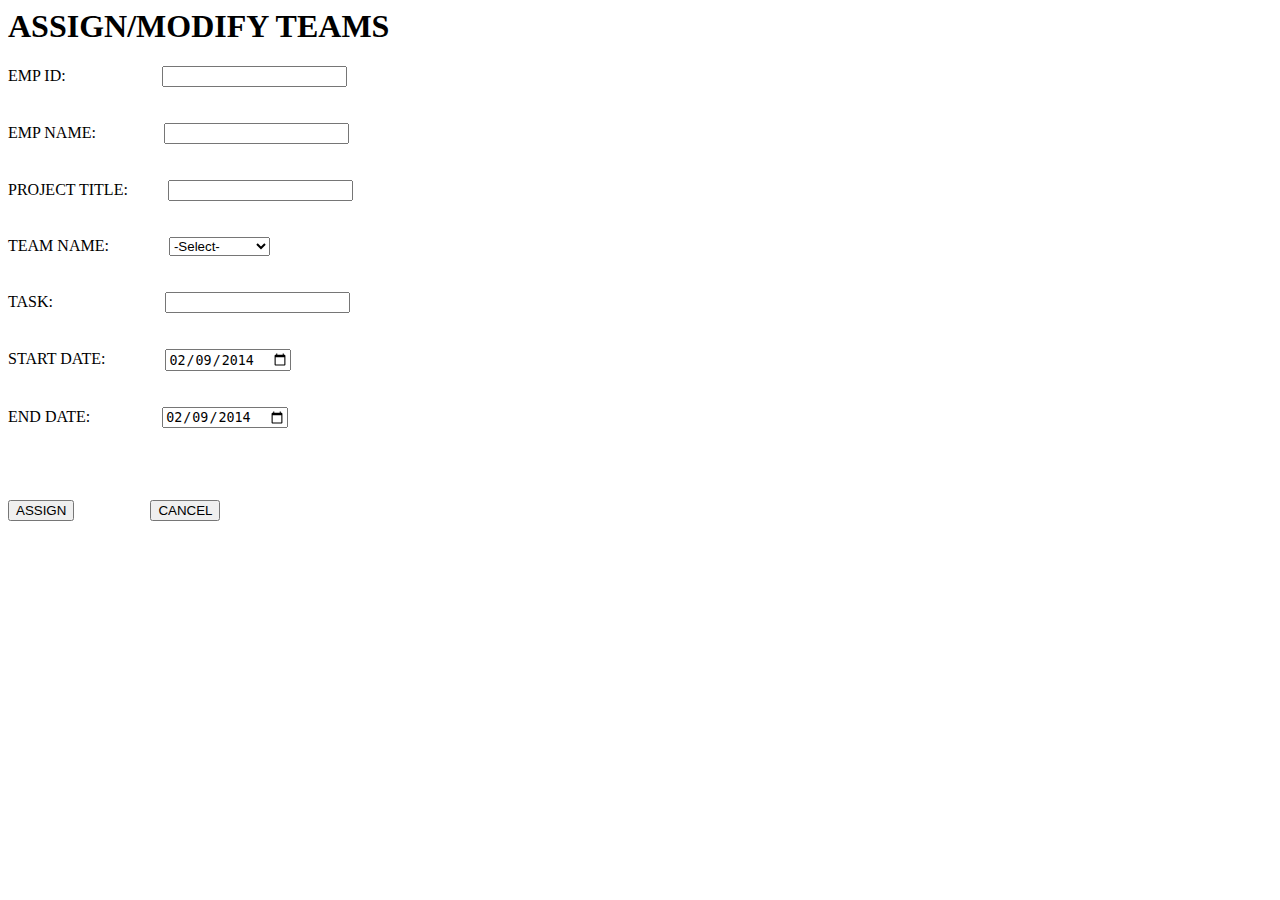
<file: src/app/components/employee/assignteam/assignteam.component.html>
<html>
<head>
<title>Assign</title>
</head>
<body>
<h1><b>ASSIGN/MODIFY TEAMS</b></h1>
<form>

 <label for="empid">EMP ID:</label>
 &nbsp;&nbsp;&nbsp;&nbsp;&nbsp;&nbsp;&nbsp;&nbsp;&nbsp;&nbsp;&nbsp;&nbsp;&nbsp;&nbsp;&nbsp;&nbsp;&nbsp;&nbsp;&nbsp;&nbsp;&nbsp;&nbsp;&nbsp;<input type="text" value="" id="empid" name="empid"><br><br><br>
<label for="empname">EMP NAME:</label>
&nbsp;&nbsp;&nbsp;&nbsp;&nbsp;&nbsp;&nbsp;&nbsp;&nbsp;&nbsp;&nbsp;&nbsp;&nbsp;&nbsp;&nbsp;&nbsp;<input type="text" value="" id="empname" name="empname"><br><br><br>
<label for="proname">PROJECT TITLE:</label>
&nbsp;&nbsp;&nbsp;&nbsp;&nbsp;&nbsp;&nbsp;&nbsp;&nbsp;<input type="text" value="" id="proname" name="proname"><br><br><br>
<label for="teamname">TEAM NAME:</label>
			&nbsp;&nbsp;&nbsp;&nbsp;&nbsp;&nbsp;&nbsp;&nbsp;&nbsp;&nbsp;&nbsp;&nbsp;&nbsp;&nbsp;<select id="teamname" name="teamname">
				<option value="0">-Select-</option>
				<option value="0">Development</option>
				<option value="0">Testing</option>
				<option value="0">Hardware</option>
		  </select><br><br><br>
<label for="task">TASK:</label>
&nbsp;&nbsp;&nbsp;&nbsp;&nbsp;&nbsp;&nbsp;&nbsp;&nbsp;&nbsp;&nbsp;&nbsp;&nbsp;&nbsp;&nbsp;&nbsp;&nbsp;&nbsp;&nbsp;&nbsp;&nbsp;&nbsp;&nbsp;&nbsp;&nbsp;&nbsp;&nbsp;<input type="text" value="" id="task" name="task"><br><br><br>
<label for="start">START DATE:</label>
&nbsp;&nbsp;&nbsp;&nbsp;&nbsp;&nbsp;&nbsp;&nbsp;&nbsp;&nbsp;&nbsp;&nbsp;&nbsp;&nbsp;<input type="date" id="start" value="2014-02-09"><br><br><br>
<label for="end">END DATE:</label>
&nbsp;&nbsp;&nbsp;&nbsp;&nbsp;&nbsp;&nbsp;&nbsp;&nbsp;&nbsp;&nbsp;&nbsp;&nbsp;&nbsp;&nbsp;&nbsp;&nbsp;<input type="date" id="end" value="2014-02-09"><br><br><br><br><br>
<button type="button" class="btn btn-primary">ASSIGN</button>&nbsp;&nbsp;&nbsp;&nbsp;&nbsp;&nbsp;&nbsp;&nbsp;&nbsp;&nbsp;&nbsp;&nbsp;&nbsp;&nbsp;&nbsp;&nbsp;&nbsp;&nbsp;
<button type="button" class="btn btn-primary">CANCEL</button>
</form>
</body>
</html>
</file>
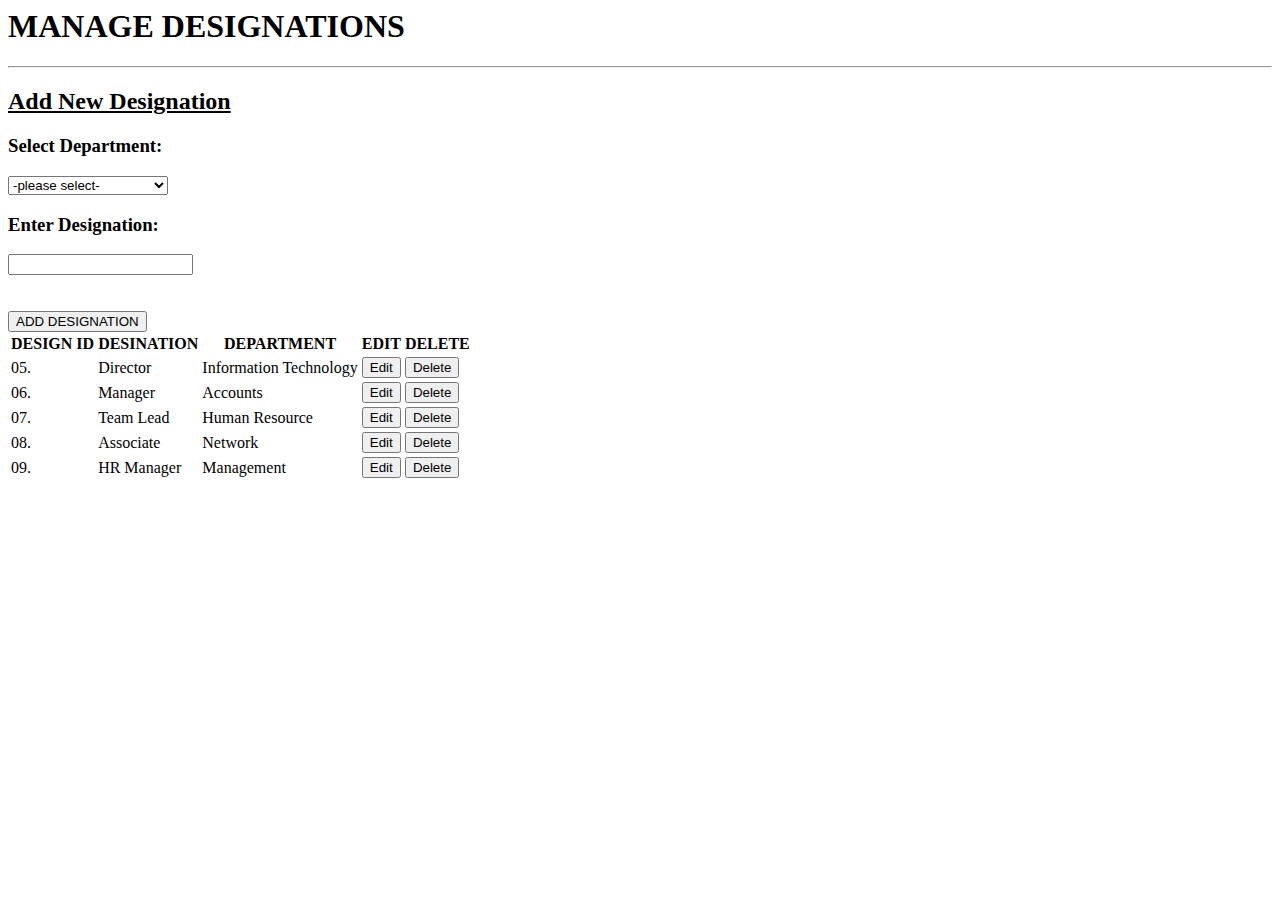
<file: src/app/components/employee/designation/designation.component.html>
<html>
<head>
<title>Designation</title>
</head>

<body>
<h1><b>MANAGE DESIGNATIONS</b></h1>
<hr>
<h2><u>Add New Designation</u></h2>
<h3>Select Department:</h3>
<div class="custom-select" style="width:200px;">

<select>   
   &nbsp;&nbsp;&nbsp;&nbsp;&nbsp;&nbsp;&nbsp;&nbsp;&nbsp;&nbsp;&nbsp;&nbsp;&nbsp;&nbsp;&nbsp;&nbsp;&nbsp;&nbsp;<option value="0">
       -please select-</option>
    <option value="1">Information Technology</option>
    <option value="2">Accounts</option>
    <option value="3">Human Resource</option>
    <option value="4">Network</option>
    <option value="5">Management<option>
</select>
</div>
<h3>Enter Designation:</h3>
 
 <input type="text" name="designation"><br/><br/><br/>

<button type="button" class="btn btn-secondary">ADD DESIGNATION</button> 
 
 <table class="one">
 

	<tr>
		<th>DESIGN ID</th>
		<th>DESINATION</th>
		<th>DEPARTMENT</th>
		<th>EDIT</th>
		<th>DELETE</th>
	</tr>
	<tr>
		<td>05.</td>
		<td>Director</td>
		<td>Information Technology</td>
		<td><button type="button" class="btn btn-primary">Edit</button></td>
		<td><button type="button" class="btn btn-danger">Delete</button></td>
	</tr>
	<tr>
		<td>06.</td>
		<td>Manager</td>
		<td>Accounts</td>
		<td><button type="button" class="btn btn-primary">Edit</button></td>
		<td><button type="button" class="btn btn-danger">Delete</button></td>
	</tr>
	<tr>
		<td>07.</td>
		<td>Team Lead</td>
		<td>Human Resource</td>
		<td><button type="button" class="btn btn-primary">Edit</button></td>
		<td><button type="button" class="btn btn-danger">Delete</button></td>
	</tr>
	<tr>
		<td>08.</td>
		<td>Associate</td>
		<td>Network</td>
		<td><button type="button" class="btn btn-primary">Edit</button></td>
		<td><button type="button" class="btn btn-danger">Delete</button></td>
	</tr>
	<tr>
		<td>09.</td>
		<td>HR Manager</td>
		<td>Management</td>
		<td><button type="button" class="btn btn-primary">Edit</button></td>
		<td><button type="button" class="btn btn-danger">Delete</button></td>
	</tr>
 </table>
 </body>
 </html>
</file>
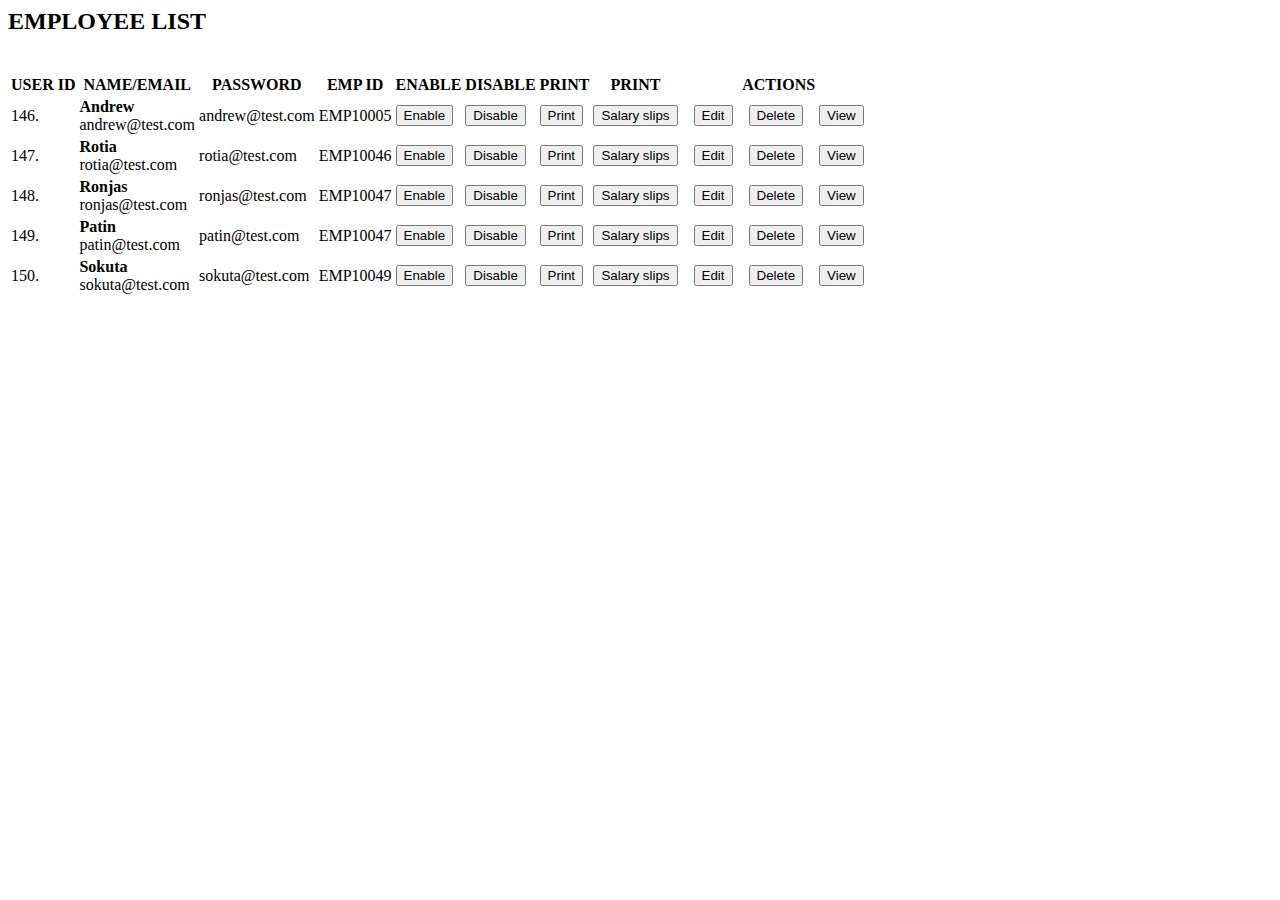
<file: src/app/components/employee/employeelist/employeelist.component.html>
<html>
<head>
<title>Employeelistpage</title>
</head>

<body>

<h2><b>EMPLOYEE LIST</b></h2><br>

<table>
  <tr>
    <th>USER ID</th>
    <th>NAME/EMAIL</th>
    <th>PASSWORD</th>
	<th>EMP ID</th>
    <th>ENABLE</th>
    <th>DISABLE</th>
	<th>PRINT</th>
    <th>PRINT</th>
    <th>ACTIONS</th>
  </tr>
  <tr>
    <td>146.</td>
    <td><b>Andrew</b><br>andrew@test.com</td>
    <td>andrew@test.com</td>
	<td>EMP10005</td>
    <td><button type="button" class="btn btn-square btn-success">Enable</button></td>
    <td><button type="button" class="btn btn-square btn-danger">Disable</button></td>
    <td><button type="button" class="btn">Print</button></td>
    <td><button type="button" class="btn btn-primary btn-sm">Salary slips</button></td>
    <td>&nbsp;&nbsp;&nbsp;<button type="button" class="btn btn-primary">Edit</button>&nbsp;&nbsp;&nbsp;
	<button type="button" class="btn btn-danger">Delete</button>&nbsp;&nbsp;&nbsp;
    <button type="button" class="btn btn-secondary">View</button>&nbsp;&nbsp;&nbsp;
	</td>
  </tr>
    <tr>
    <td>147.</td>
    <td><b>Rotia</b><br>rotia@test.com</td>
    <td>rotia@test.com</td>
	<td>EMP10046</td>
    <td><button type="button" class="btn btn-square btn-success">Enable</button></td>
    <td><button type="button" class="btn btn-square btn-danger">Disable</button></td>
    <td><button type="button" class="btn">Print</button></td>
    <td><button type="button" class="btn btn-primary btn-sm">Salary slips</button></td>
    <td>&nbsp;&nbsp;&nbsp;<button type="button" class="btn btn-primary">Edit</button>&nbsp;&nbsp;&nbsp;
	<button type="button" class="btn btn-danger">Delete</button>&nbsp;&nbsp;&nbsp;
    <button type="button" class="btn btn-secondary">View</button>&nbsp;&nbsp;&nbsp;
	</td>
  </tr>
  <tr>
    <td>148.</td>
    <td><b>Ronjas</b><br>ronjas@test.com</td>
    <td>ronjas@test.com</td>
	<td>EMP10047</td>
    <td><button type="button" class="btn btn-square btn-success">Enable</button></td>
    <td><button type="button" class="btn btn-square btn-danger">Disable</button></td>
    <td><button type="button" class="btn">Print</button></td>
    <td><button type="button" class="btn btn-primary btn-sm">Salary slips</button></td>
    <td>&nbsp;&nbsp;&nbsp;<button type="button" class="btn btn-primary">Edit</button>&nbsp;&nbsp;&nbsp;
	<button type="button" class="btn btn-danger">Delete</button>&nbsp;&nbsp;&nbsp;
    <button type="button" class="btn btn-secondary">View</button>&nbsp;&nbsp;&nbsp;
	</td>
  </tr>
  <tr>
    <td>149.</td>
    <td><b>Patin</b><br>patin@test.com</td>
    <td>patin@test.com</td>
	<td>EMP10047</td>
    <td><button type="button" class="btn btn-square btn-success">Enable</button></td>
    <td><button type="button" class="btn btn-square btn-danger">Disable</button></td>
    <td><button type="button" class="btn">Print</button></td>
    <td><button type="button" class="btn btn-primary btn-sm">Salary slips</button></td>
    <td>&nbsp;&nbsp;&nbsp;<button type="button" class="btn btn-primary">Edit</button>&nbsp;&nbsp;&nbsp;
	<button type="button" class="btn btn-danger">Delete</button>&nbsp;&nbsp;&nbsp;
    <button type="button" class="btn btn-secondary">View</button>&nbsp;&nbsp;&nbsp;
	</td>
  </tr>
  <tr>
    <td>150.</td>
    <td><b>Sokuta</b><br>sokuta@test.com</td>
    <td>sokuta@test.com</td>
	<td>EMP10049</td>
    <td><button type="button" class="btn btn-square btn-success">Enable</button></td>
    <td><button type="button" class="btn btn-square btn-danger">Disable</button></td>
    <td><button type="button" class="btn">Print</button></td>
    <td><button type="button" class="btn btn-primary btn-sm">Salary slips</button></td>
    <td>&nbsp;&nbsp;&nbsp;<button type="button" class="btn btn-primary">Edit</button>&nbsp;&nbsp;&nbsp;
	<button type="button" class="btn btn-danger">Delete</button>&nbsp;&nbsp;&nbsp;
    <button type="button" class="btn btn-secondary">View</button>&nbsp;&nbsp;&nbsp;
	</td>
  </tr>

</table>

</body>
</html>
</file>
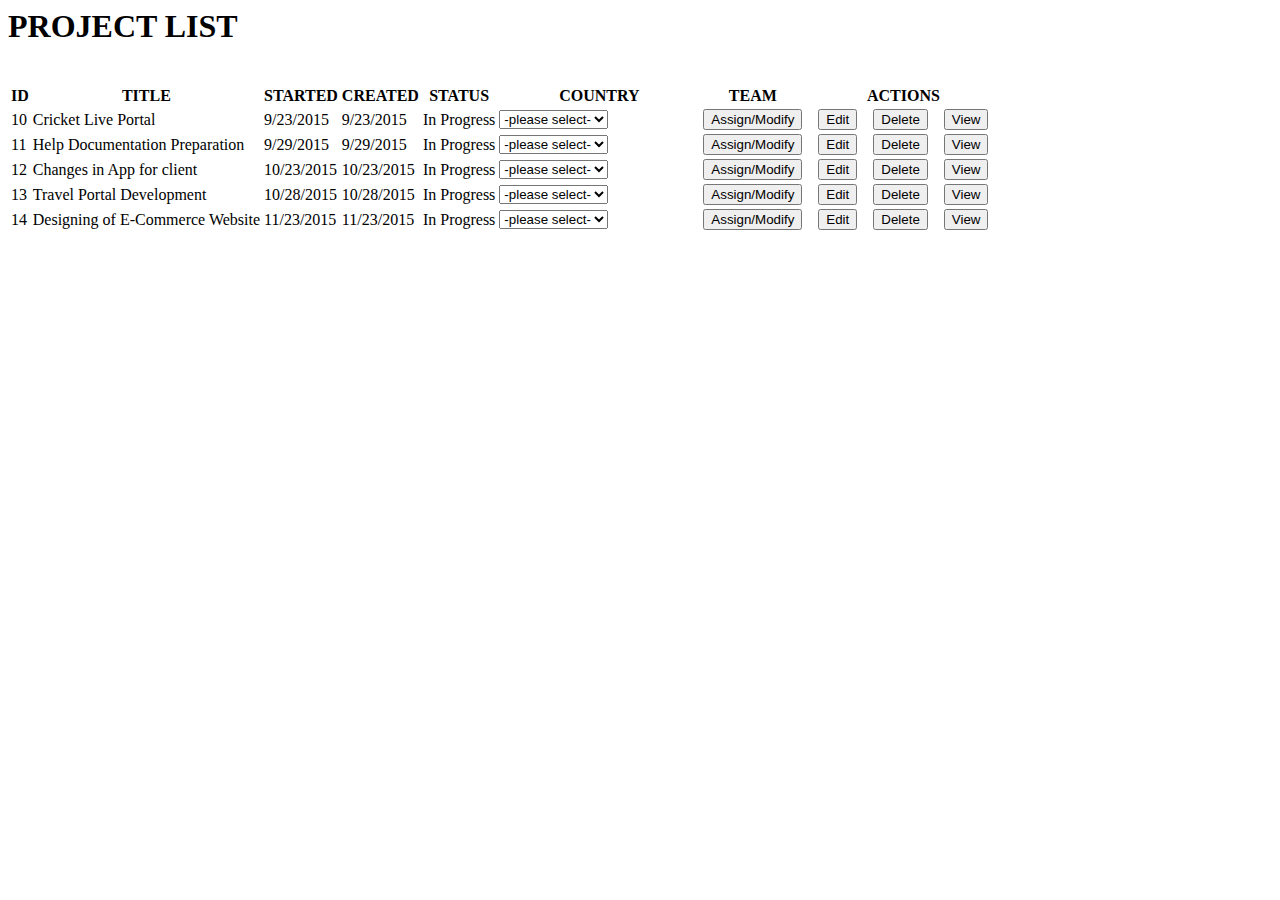
<file: src/app/components/employee/projectlist/projectlist.component.html>
<html>
<head>
<title>project list</title>
</head>
<body>
    <h1><b>PROJECT LIST</b></h1><br>
    <table>
      <tr>
      
        <th>ID</th>
      <th>TITLE</th>
        <th>STARTED</th>
        <th>CREATED</th>
      <th>STATUS</th>
        <th>COUNTRY</th>
        <th>TEAM</th>
      <th>ACTIONS</th>
        
        
      </tr>
      <tr>
        <td>10</td>
        <td>Cricket Live Portal</td>
        <td>9/23/2015</td>
      <td>9/23/2015</td>
        <td>In Progress</td>
        <td><div class="custom-select" style="width:200px;">
    
    <select>   
       &nbsp;&nbsp;&nbsp;&nbsp;&nbsp;&nbsp;&nbsp;&nbsp;&nbsp;&nbsp;&nbsp;&nbsp;&nbsp;&nbsp;&nbsp;&nbsp;&nbsp;&nbsp;<option value="0">
           -please select-</option>
        <option value="1">India</option>
        <option value="2">Singapore</option>
        <option value="3">Mexico</option>
        <option value="4">US</option>
        <option value="5">Paris<option>
    </select>
    </div></td>
      <td><button type="button" class="btn btn-success">Assign/Modify</button></td>
        <td>&nbsp;&nbsp;&nbsp;<button type="button" class="btn btn-primary">Edit</button>&nbsp;&nbsp;&nbsp;
      <button type="button" class="btn btn-danger">Delete</button>&nbsp;&nbsp;&nbsp;
        <button type="button" class="btn btn-secondary">View</button>&nbsp;&nbsp;&nbsp;</td>
      </tr>
      <tr>
        <td>11</td>
        <td>Help Documentation Preparation</td>
        <td>9/29/2015</td>
      <td>9/29/2015</td>
        <td>In Progress</td>
        <td><div class="custom-select" style="width:200px;">
    
    <select>   
       &nbsp;&nbsp;&nbsp;&nbsp;&nbsp;&nbsp;&nbsp;&nbsp;&nbsp;&nbsp;&nbsp;&nbsp;&nbsp;&nbsp;&nbsp;&nbsp;&nbsp;&nbsp;<option value="0">
           -please select-</option>
        <option value="1">India</option>
        <option value="2">Singapore</option>
        <option value="3">Mexico</option>
        <option value="4">US</option>
        <option value="5">Paris<option>
    </select>
    </div></td>
      <td><button type="button" class="btn btn-success">Assign/Modify</button></td>
        <td>&nbsp;&nbsp;&nbsp;<button type="button" class="btn btn-primary">Edit</button>&nbsp;&nbsp;&nbsp;
      <button type="button" class="btn btn-danger">Delete</button>&nbsp;&nbsp;&nbsp;
        <button type="button" class="btn btn-secondary">View</button>&nbsp;&nbsp;&nbsp;</td>
      </tr>
      <tr>
        <td>12</td>
        <td>Changes in App for client</td>
        <td>10/23/2015</td>
      <td>10/23/2015</td>
        <td>In Progress</td>
        <td><div class="custom-select" style="width:200px;">
    
    <select>   
       &nbsp;&nbsp;&nbsp;&nbsp;&nbsp;&nbsp;&nbsp;&nbsp;&nbsp;&nbsp;&nbsp;&nbsp;&nbsp;&nbsp;&nbsp;&nbsp;&nbsp;&nbsp;<option value="0">
           -please select-</option>
        <option value="1">India</option>
        <option value="2">Singapore</option>
        <option value="3">Mexico</option>
        <option value="4">US</option>
        <option value="5">Paris<option>
    </select>
    </div></td>
      <td><button type="button" class="btn btn-success">Assign/Modify</button></td>
        <td>&nbsp;&nbsp;&nbsp;<button type="button" class="btn btn-primary">Edit</button>&nbsp;&nbsp;&nbsp;
      <button type="button" class="btn btn-danger">Delete</button>&nbsp;&nbsp;&nbsp;
        <button type="button" class="btn btn-secondary">View</button>&nbsp;&nbsp;&nbsp;</td>
      </tr>
      <tr>
        <td>13</td>
        <td>Travel Portal Development</td>
        <td>10/28/2015</td>
      <td>10/28/2015</td>
        <td>In Progress</td>
        <td><div class="custom-select" style="width:200px;">
    
    <select>   
       &nbsp;&nbsp;&nbsp;&nbsp;&nbsp;&nbsp;&nbsp;&nbsp;&nbsp;&nbsp;&nbsp;&nbsp;&nbsp;&nbsp;&nbsp;&nbsp;&nbsp;&nbsp;<option value="0">
           -please select-</option>
        <option value="1">India</option>
        <option value="2">Singapore</option>
        <option value="3">Mexico</option>
        <option value="4">US</option>
        <option value="5">Paris<option>
    </select>
    </div></td>
      <td><button type="button" class="btn btn-success">Assign/Modify</button></td>
        <td>&nbsp;&nbsp;&nbsp;<button type="button" class="btn btn-primary">Edit</button>&nbsp;&nbsp;&nbsp;
      <button type="button" class="btn btn-danger">Delete</button>&nbsp;&nbsp;&nbsp;
        <button type="button" class="btn btn-secondary">View</button>&nbsp;&nbsp;&nbsp;</td>
      </tr>
      <tr>
        <td>14</td>
        <td>Designing of E-Commerce Website</td>
        <td>11/23/2015</td>
      <td>11/23/2015</td>
        <td>In Progress</td>
        <td><div class="custom-select" style="width:200px;">
    
    <select>   
       &nbsp;&nbsp;&nbsp;&nbsp;&nbsp;&nbsp;&nbsp;&nbsp;&nbsp;&nbsp;&nbsp;&nbsp;&nbsp;&nbsp;&nbsp;&nbsp;&nbsp;&nbsp;<option value="0">
           -please select-</option>
        <option value="1">India</option>
        <option value="2">Singapore</option>
        <option value="3">Mexico</option>
        <option value="4">US</option>
        <option value="5">Paris<option>
    </select>
    </div></td>
      <td><button type="button" class="btn btn-success">Assign/Modify</button></td>
        <td>&nbsp;&nbsp;&nbsp;<button type="button" class="btn btn-primary">Edit</button>&nbsp;&nbsp;&nbsp;
      <button type="button" class="btn btn-danger">Delete</button>&nbsp;&nbsp;&nbsp;
        <button type="button" class="btn btn-secondary">View</button>&nbsp;&nbsp;&nbsp;</td>
      </tr>
    </table>
    
    </body>
    </html>
</file>
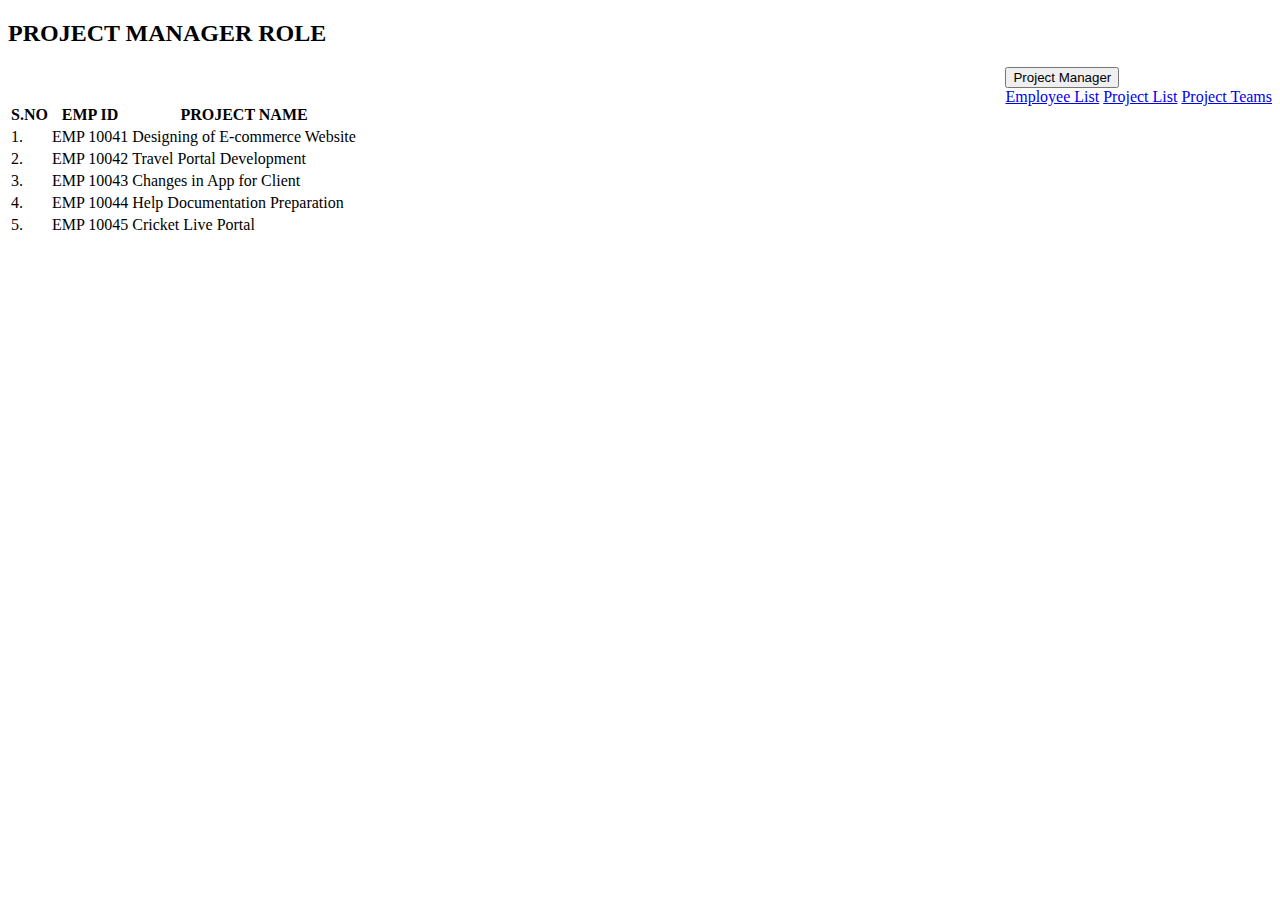
<file: src/app/components/employee/projectmanager/projectmanager.component.html>
<!DOCTYPE html>
<html>
<head>
<title>Projectmanagerpage</title>
<meta name="viewport" content="width=device-width, initial-scale=1">
<link rel="stylesheet" href="https://cdnjs.cloudflare.com/ajax/libs/font-awesome/4.7.0/css/font-awesome.min.css">
</head>
<body>

<h2><b>PROJECT MANAGER ROLE</b></h2>

<div class="navbar">
  
<div class="dropdown" style="float:right;">
  <button class="dropbtn">Project Manager</button>
  <div class="dropdown-content">
    <a href="#">Employee List</a>
    <a href="#">Project List</a>
	<a href="#">Project Teams</a>
  </div>
</div>
</div><br><br>

<table id="employees">
  <tr>
    <th>S.NO</th>
    <th>EMP ID</th>
    <th>PROJECT NAME</th>
  </tr>
  <tr>
    <td>1.</td>
    <td>EMP 10041</td>
    <td>Designing of E-commerce Website</td>
  </tr>
  <tr>
   <td>2.</td>
    <td>EMP 10042</td>
    <td>Travel Portal Development</td>
  </tr>
  <tr>
<td>3.</td>
    <td>EMP 10043</td>
    <td>Changes in App for Client</td>
	</tr>
  <tr>
<td>4.</td>
    <td>EMP 10044</td>
    <td>Help Documentation Preparation</td>  </tr>
  <tr>
    <td>5.</td>
    <td>EMP 10045</td>
    <td>Cricket Live Portal</td>
  </tr>
  
</table>


</body>
</html>
</file>
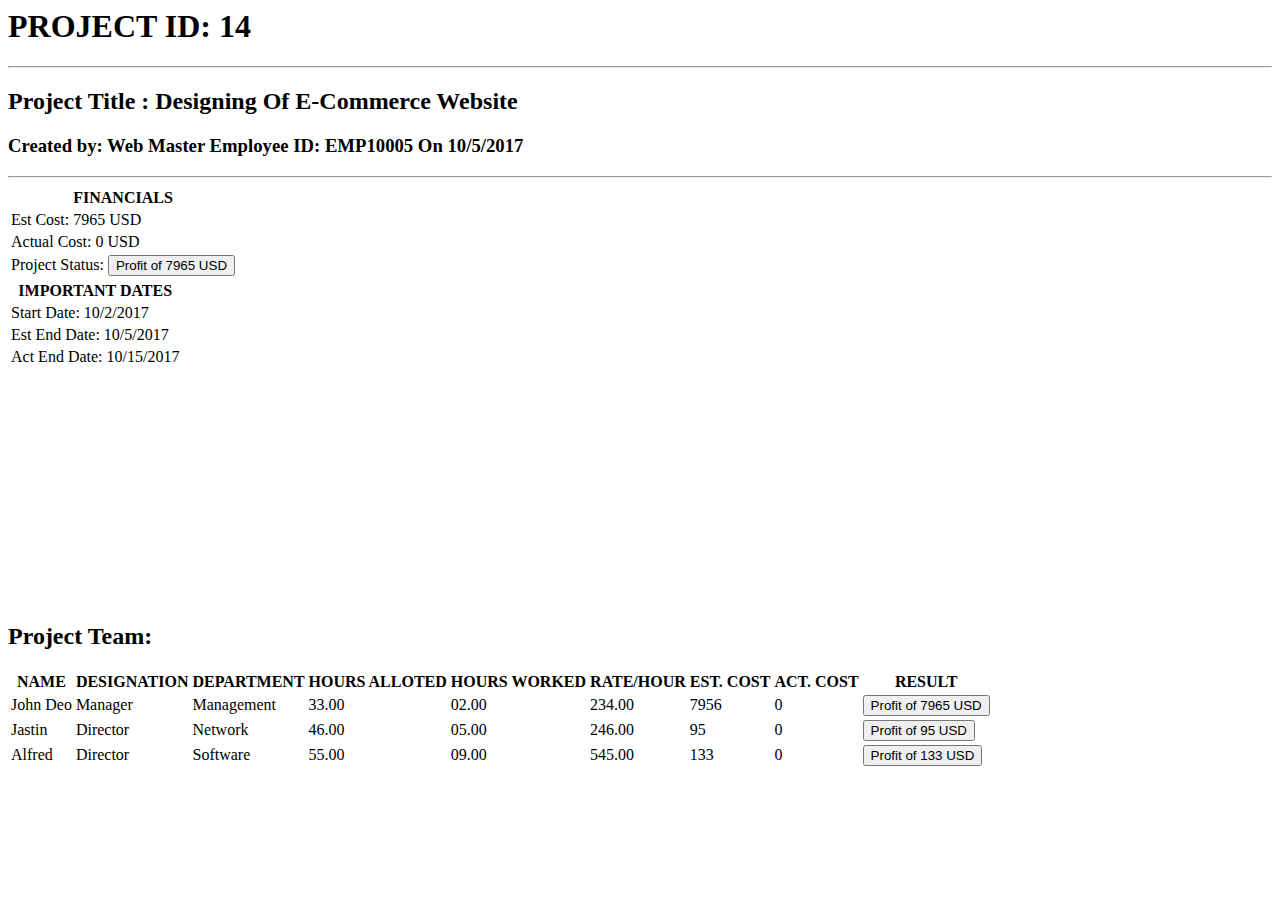
<file: src/app/components/employee/projectteam/projectteam.component.html>
<html>
<head>
<title>View Project</title>
</head>

<body>
<h1><b>PROJECT ID: 14</b></h1>
<hr>
<h2><b>Project Title</b> : Designing Of E-Commerce Website</h2>
<h3><b>Created by:</b> Web Master Employee ID: EMP10005 On 10/5/2017</h3>
<hr>

    <table class="one">

            <tr>
                <th>FINANCIALS</th>
            </tr>
            <tr>
                <td>Est Cost: 7965 USD </td>
			</tr>
			<tr>
				<td>Actual Cost: 0 USD </td>
			</tr>
			<tr>
				<td>Project Status: <button type="button" class="btn btn-primary">Profit of 7965 USD</button> </td>
            </tr>
           
    </table>

    <table class="two">
            
			    <tr>
                    <th >IMPORTANT DATES</th>
                </tr>
              
                <tr>
                    <td>Start Date: 10/2/2017</td>
				</tr>
				<tr>
                    <td>Est End Date: 10/5/2017</td>
				</tr>
				<tr>
                    <td>Act End Date: 10/15/2017</td>
                </tr>
                       
    </table><br/><br/><br/><br/><br/><br/><br/><br/><br/><br/><br/><br/><br/>
	
	<h2><b>Project Team:</b></h2>

	<table class="three">
	<tr>
		<th>NAME</th>
		<th>DESIGNATION</th>
		<th>DEPARTMENT</th>
		<th>HOURS ALLOTED</th>
		<th>HOURS WORKED</th>
		<th>RATE/HOUR</th>
		<th>EST. COST</th>
		<th>ACT. COST</th>
		<th>RESULT</th>
    </tr>
	<tr>
		<td>John Deo</td>
		<td>Manager</td>
		<td>Management</td>
		<td>33.00</td>
		<td>02.00</td>
		<td>234.00</td>
		<td>7956</td>
		<td>0</td>
		<td> <button type="button" class="btn btn-primary">Profit of 7965 USD</button> </td>
	</tr>
	<tr>
		<td>Jastin</td>
		<td>Director</td>
		<td>Network</td>
		<td>46.00</td>
		<td>05.00</td>
		<td>246.00</td>
		<td>95</td>
		<td>0</td>
		<td> <button type="button" class="btn btn-primary">Profit of 95 USD</button> </td>
	</tr>
	<tr>
		<td>Alfred</td>
		<td>Director</td>
		<td>Software</td>
		<td>55.00</td>
		<td>09.00</td>
		<td>545.00</td>
		<td>133</td>
		<td>0</td>
		<td> <button type="button" class="btn btn-primary">Profit of 133 USD</button> </td>
	</tr>
	</table>	
</body>
</html>
</file>
